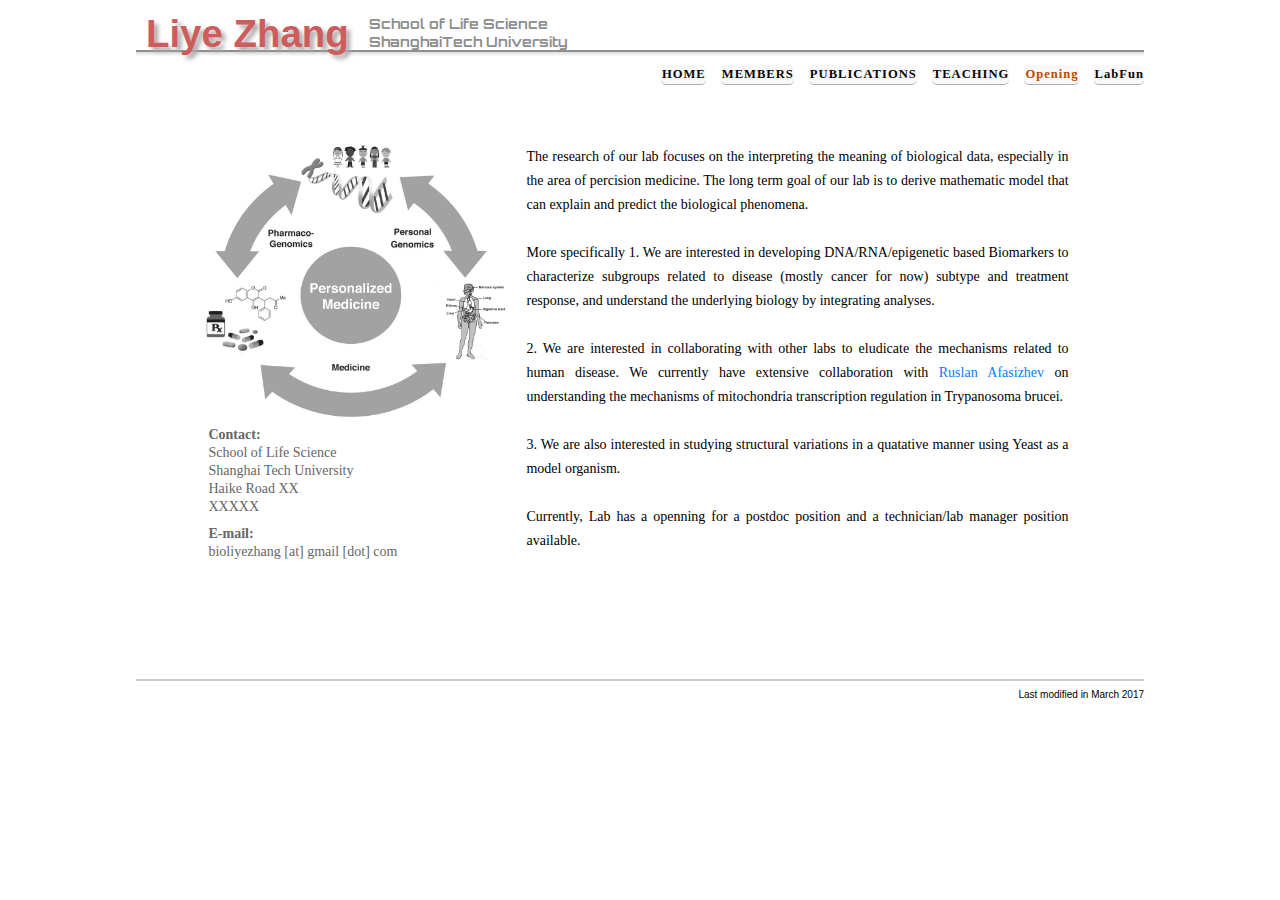
<file: index.html>
<!DOCTYPE html PUBLIC "-//W3C//DTD XHTML 1.0 Transitional//EN" "http://www.w3.org/TR/xhtml1/DTD/xhtml1-transitional.dtd">
<html xmlns="http://www.w3.org/1999/xhtml">

<head>
<meta content="text/html; charset=utf-8" http-equiv="Content-Type" />

<title> Zhang Lab's website</title>

<link rel="stylesheet" href="style.css" type="text/css" />
<link href="https://fonts.googleapis.com/css?family=Black+Ops+One" rel="stylesheet">
<link href="https://fonts.googleapis.com/css?family=Bungee" rel="stylesheet">
<link href="https://fonts.googleapis.com/css?family=Alfa+Slab+One" rel="stylesheet">
<link href="https://fonts.googleapis.com/css?family=Orbitron" rel="stylesheet">

</head>


<body>
<div id="pageHeader">

	<div id="title">
		<h1>Liye Zhang</h1>
		<h2>School of Life Science<br> ShanghaiTech University </h2>
	</div>
	<div id="navcontainer">
			<ul>
				<li><a href="index.html"> <font color=	#060606>HOME</font></a></li>
			    <li><a href="members.html"><font color=#060606>MEMBERS</font></a></li>
				<li><a href="pub.html"><font color=#060606>PUBLICATIONS</font></a></li>		
				<li><a href="teach.html"><font color= #060606>TEACHING</font></a></li>
				<li><a href="Opening.html"><font color=#BA4A00>Opening</font></a></li>
				<li><a href="LabFun.html"><font color=#060606>LabFun</font></a></li>
			</ul>
	</div>
		<div id="topbar"></div>	
		<div id="headerBottomGrad">
    	<img src="./image/bottom_grad.png" alt="" style="width: 1008px; height: 5px;">
	  </div>		
</div>




<div id="container" >

<div id="sidebarContainer">
	<div id="sidebar">				
	<!--
		<h1 class="sideHeader">Welcome</h1>
	-->
			<img alt="Zhang's Lab"  src="image/Precision_med.jpg" width="300" style = "Padding-bottom: 0px;Padding-left: 0px;Padding-right: 10px";> 
	
		<table>
		       									<tr><td>
		       											<span style="font-weight:bold;"> Contact: <br></span>
		       												 School of Life Science <br>
		       												 Shanghai Tech University	 <br>	
		       												 Haike Road XX	 <br>
		       												 XXXXX   		 	
		       									</td></tr>
		       									<tr><td>
		       											<span style="font-weight:bold; ">E-mail: <br></span>
		       											bioliyezhang [at] gmail [dot] com
		       									</td></tr>		
		       														
		       						</table>	
	
	</div>
</div>

<div id="contentContainer" >
			<div id="content" >
				

				The research of our lab focuses on the interpreting the meaning of biological data, especially in the area of percision medicine. The long term goal of our lab is to derive mathematic model that can explain and predict the biological phenomena. 	 
					<br>
					<br>
				More specifically
				1. We are interested in developing DNA/RNA/epigenetic based Biomarkers to characterize subgroups related to disease (mostly cancer for now) subtype and treatment response, and understand the underlying biology by integrating analyses. 
				<br>
				<br>
				2. We are interested in collaborating with other labs to eludicate the mechanisms related to human disease. We currently have extensive collaboration with <a href="http://www.bu.edu/dental/profile/ruslan-afasizhev/" target="_blank"><font face="Georgia">Ruslan Afasizhev</font></a> on understanding the mechanisms of mitochondria transcription regulation in Trypanosoma brucei.
				<br>
				<br>
				3. We are also interested in studying structural variations in a quatative manner using Yeast as a model organism. 
					<br>
					<br>
				Currently, Lab has a openning for a postdoc position and a technician/lab manager position available. 
							</div>
	</div>


				

</div>
			
<div class="clearer"></div>

		<div id="footer">
		<footer> <p>Last modified in March 2017</p></footer>
		</div>

		

</body>

</html>
</file>
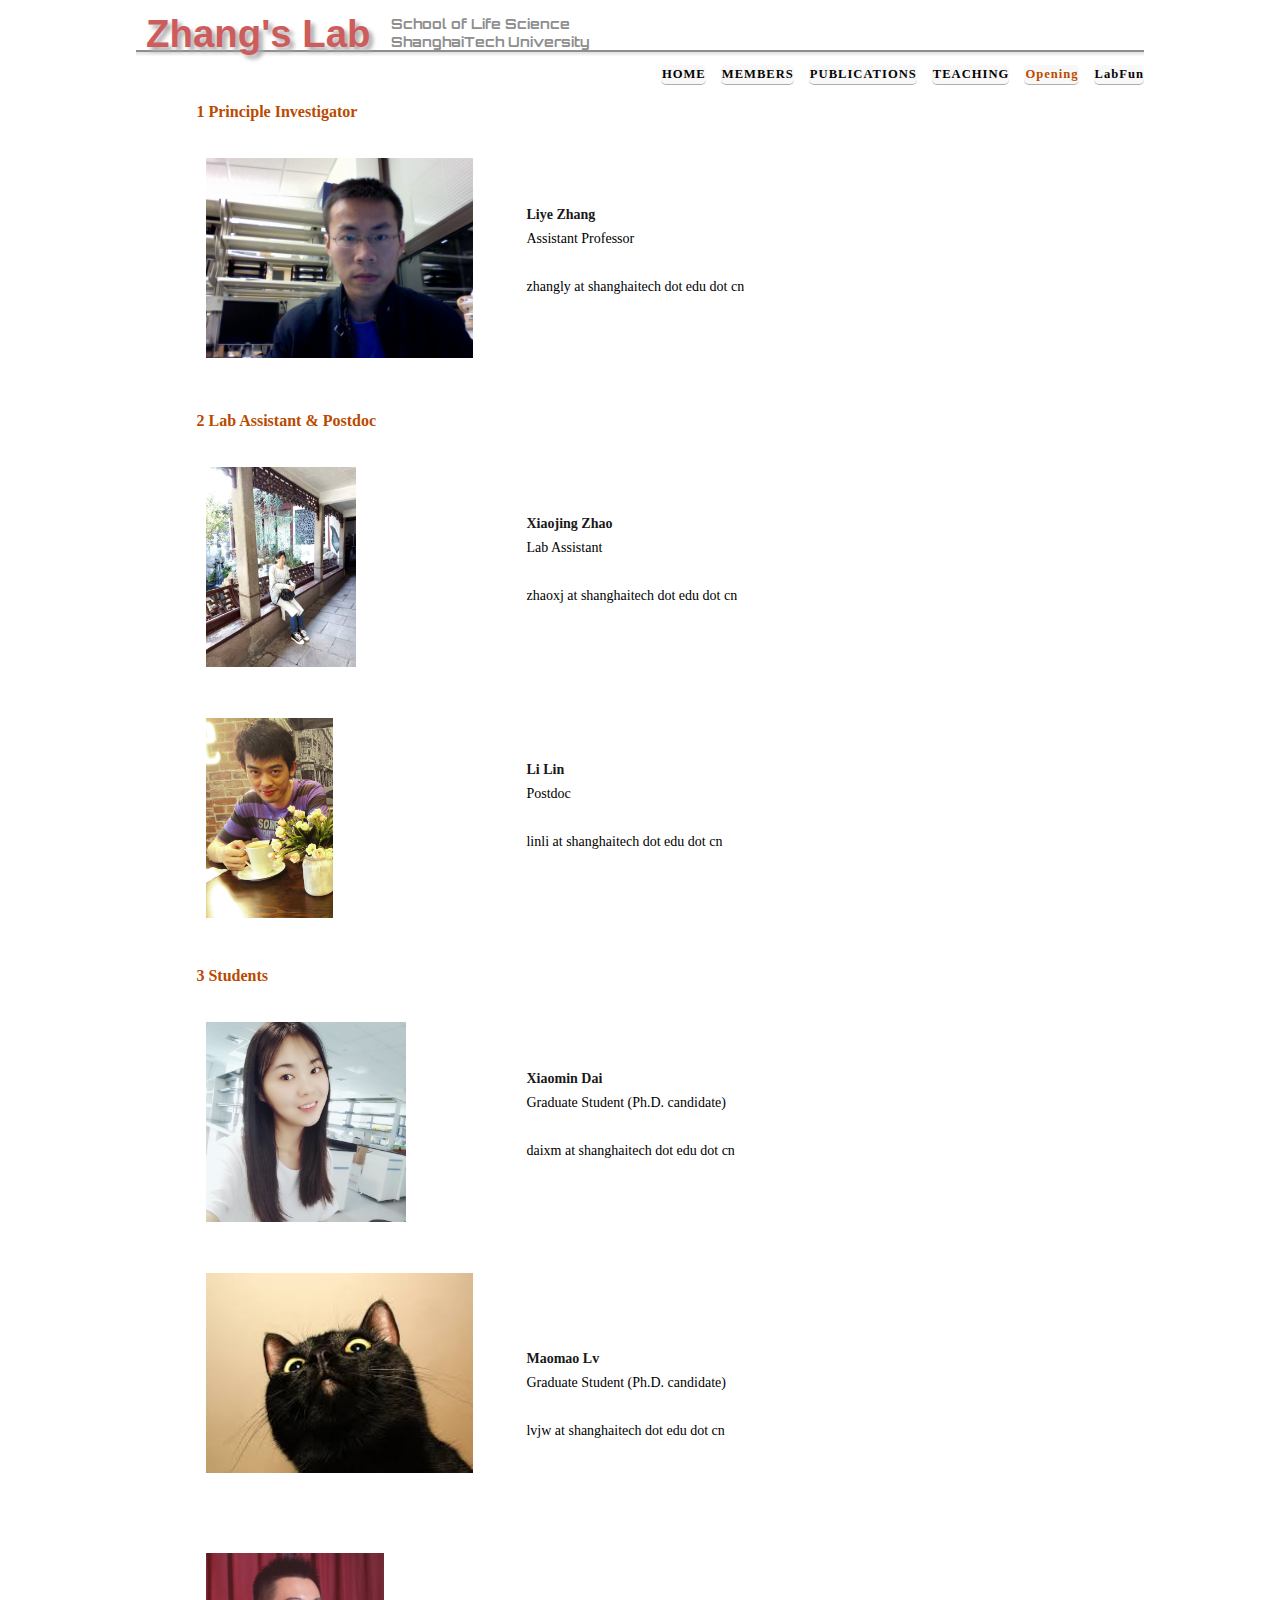
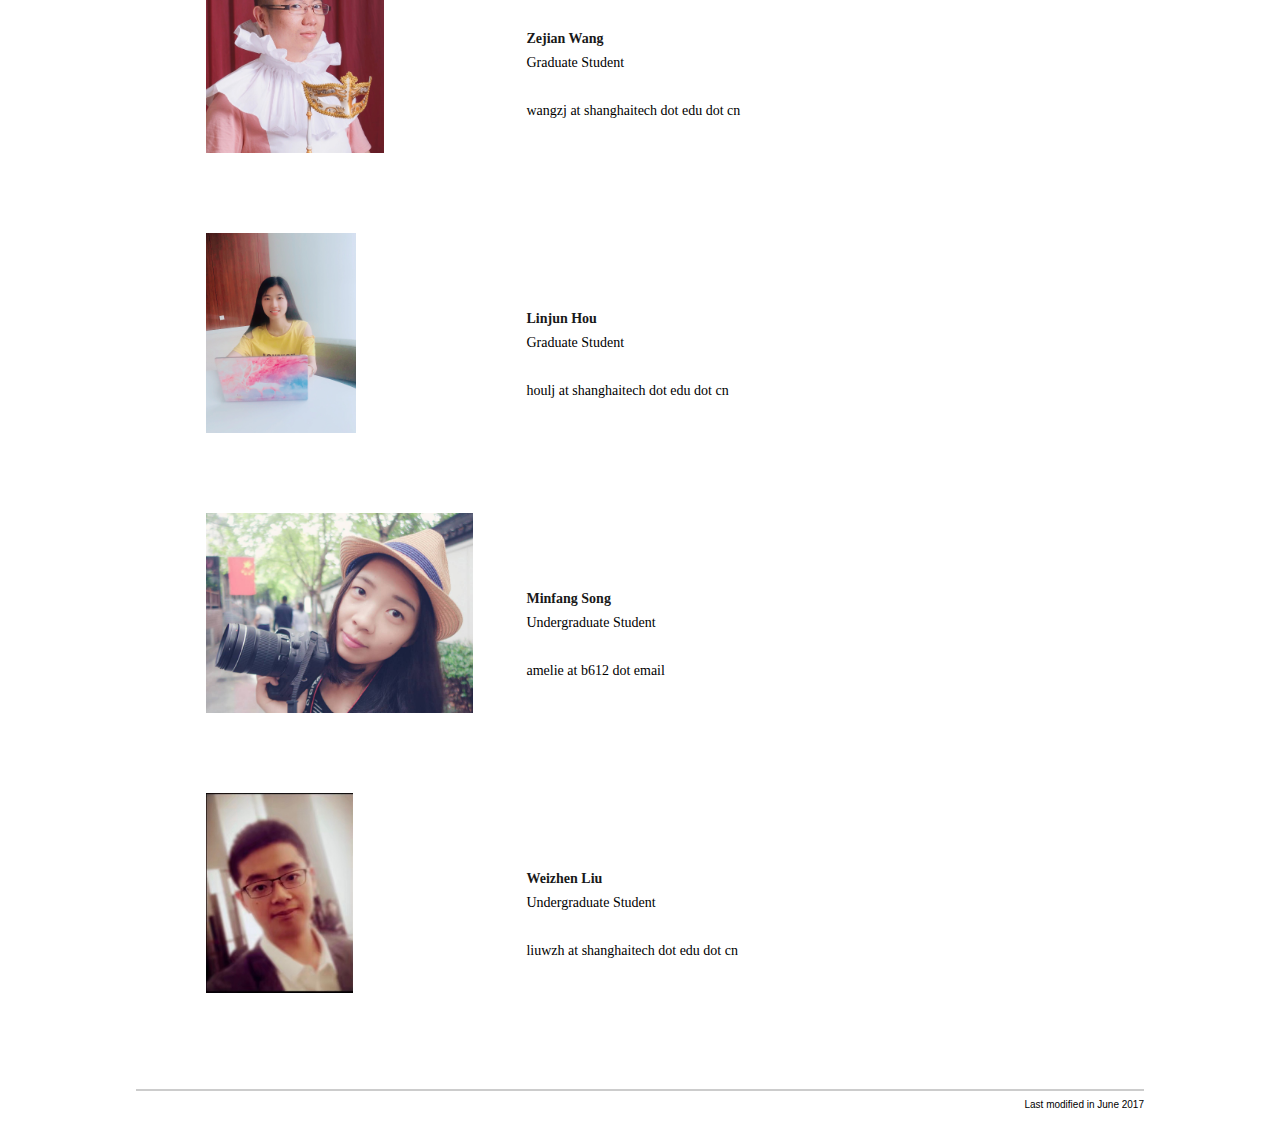
<file: members.html>
<!DOCTYPE html PUBLIC "-//W3C//DTD XHTML 1.0 Transitional//EN" "http://www.w3.org/TR/xhtml1/DTD/xhtml1-transitional.dtd">
<html xmlns="http://www.w3.org/1999/xhtml">
  
  <head>
    <meta content="text/html; charset=utf-8" http-equiv="Content-Type" />
    <title>Zhang lab's website</title>
    <link rel="stylesheet" href="style.css" type="text/css" />
    <link href="https://fonts.googleapis.com/css?family=Black+Ops+One" rel="stylesheet">
    <link href="https://fonts.googleapis.com/css?family=Bungee" rel="stylesheet">
    <link href="https://fonts.googleapis.com/css?family=Alfa+Slab+One" rel="stylesheet">
    <link href="https://fonts.googleapis.com/css?family=Orbitron" rel="stylesheet"></head>
  
  <body>
    <div id="pageHeader">
      <div id="title">
        <h1>Zhang's Lab</h1>
        <h2>School of Life Science
          <br>ShanghaiTech University</h2></div>
      <div id="navcontainer">
        <ul>
          <li>
            <a href="index.html">
              <font color=# 060606>HOME</font></a>
          </li>
          <li>
            <a href="members.html">
              <font color=#060606>MEMBERS</font></a>
          </li>
          <li>
            <a href="pub.html">
              <font color=#060606>PUBLICATIONS</font></a>
          </li>
          <li>
            <a href="teach.html">
              <font color=# 060606>TEACHING</font></a>
          </li>
          <li>
            <a href="Opening.html">
              <font color=#BA4A00>Opening</font></a>
          </li>
          <li>
            <a href="LabFun.html">
              <font color=#060606>LabFun</font></a>
          </li>
        </ul>
      </div>
      <div id="topbar"></div>
      <div id="headerBottomGrad">
        <img src="./image/bottom_grad.png" alt="" style="width: 1008px; height: 5px;"></div>
    </div>
    <div id="container">
      <div id="content" style="background-color:white; font-family='Georgia', Times New Roman, Times, serif">
        <p>
          <span style="font-weight:bold; font-size:16px; color:#BA4A00;">1 Principle Investigator</span></p>
        <p style="Margin-top: 5px;margin-left:10px">
          <span style="font-size:16px; font-weight:bold">&nbsp &nbsp</span>
          <div id="sidebarContainer">
            <div id="sidebar">
              <!-- <h1 class="sideHeader">Welcome</h1>
              -->
              <img alt="Liye Zhang" src="image/liye.jpg" height="200" style="Padding-bottom: 0px;Padding-left: 0px;"></div>
          </div>
          <div id="contentContainer">
            <div id="content" style="background-color:white; font-family='Georgia', Times New Roman, Times, serif">
              <strong>Liye Zhang</strong>
              <br />Assistant Professor
              <br />
              <br />zhangly at shanghaitech dot edu dot cn
              <br /></div></div>



          <p>
            <span style="font-weight:bold; font-size:16px; color:#BA4A00;">2 Lab Assistant & Postdoc</span></p>
          <p style="Margin-top: 5px;margin-left:10px">
            <span style="font-size:16px; font-weight:bold">&nbsp &nbsp</span>
            <div id="sidebarContainer">
              <div id="sidebar">
                <img alt="Xiaojing Zhao" src="image/zhaoxj.jpg" height="200" style="Padding-bottom: 0px;Padding-left: 0px;"></div>
            </div>
            <div id="contentContainer">
              <div id="content" style="background-color:white; font-family='Georgia', Times New Roman, Times, serif">
                <strong>Xiaojing Zhao</strong>
                <br />Lab Assistant
                <br />
                <br />zhaoxj at shanghaitech dot edu dot cn 
                <br /></div></div>

              <div id="sidebarContainer">
                <div id="sidebar">
                <img alt="Li Lin" src="image/linli_2018.jpg" height="200" style="Padding-bottom: 0px;Padding-left: 0px;"></div>
              </div>
              <!-- <h1 class="sideHeader">Welcome</h1>
              -->
              <div id="contentContainer">
                <div id="content" style="background-color:white; font-family='Georgia', Times New Roman, Times, serif">
                  <strong>Li Lin</strong>
                  <br />Postdoc
                  <br />
                  <br />linli at shanghaitech dot edu dot cn
                  <br /></div></div>



          <p>
            <span style="font-weight:bold; font-size:16px; color:#BA4A00;">3 Students</span></p>
          <p style="Margin-top: 5px;margin-left:10px">
            <span style="font-size:16px; font-weight:bold">&nbsp &nbsp</span>
            <div id="sidebarContainer">
              <div id="sidebar">
                <!-- <h1 class="sideHeader">Welcome</h1>
                -->
                <img alt="Xiaomin Dai" src="image/xiaomin_master.jpg" height="200" style="Padding-bottom: 0px;Padding-left: 0px;"></div>
            </div>
            <div id="contentContainer">
              <div id="content" style="background-color:white; font-family='Georgia', Times New Roman, Times, serif">
                <strong>Xiaomin Dai</strong>
                <br />Graduate Student (Ph.D. candidate)
                <br />
                <br />daixm at shanghaitech dot edu dot cn
                <br /></div></div>


            <span style="font-size:16px; font-weight:bold">&nbsp &nbsp</span>
            <div id="sidebarContainer">
              <div id="sidebar">
                <img title="miao~" alt="Jingwen Lv" src="image/lvmaomao.jpg" height="200" style="Padding-bottom: 0px;Padding-left: 0px;"></div>
            </div>
            <div id="contentContainer">
              <div id="content" style="background-color:white; font-family='Georgia', Times New Roman, Times, serif">
                <strong>Maomao Lv</strong>
                <br />Graduate Student (Ph.D. candidate)
                <br />
                <br />lvjw at shanghaitech dot edu dot cn
                <br /></div></div>


            <span style="font-size:16px; font-weight:bold">&nbsp &nbsp</span>
            <div id="sidebarContainer">
              <div id="sidebar">
                <img alt="Zejian Wang" src="image/zj.jpg" height="200" style="Padding-bottom: 0px;Padding-left: 0px;"></div>
            </div>
            <div id="contentContainer">
              <div id="content" style="background-color:white; font-family='Georgia', Times New Roman, Times, serif">
                <strong>Zejian Wang</strong>
                <br />Graduate Student
                <br />
                <br />wangzj at shanghaitech dot edu dot cn
                <br /></div></div>


            <span style="font-size:16px; font-weight:bold">&nbsp &nbsp</span>
            <div id="sidebarContainer">
              <div id="sidebar">
                <img alt="Linjun Hou" src="image/houlinjun.jpg" height="200" style="Padding-bottom: 0px;Padding-left: 0px;"></div>
            </div>
            <div id="contentContainer">
              <div id="content" style="background-color:white; font-family='Georgia', Times New Roman, Times, serif">
                <strong>Linjun Hou</strong>
                <br />Graduate Student
                <br />
                <br />houlj at shanghaitech dot edu dot cn
                <br /></div></div>


            <span style="font-size:16px; font-weight:bold">&nbsp &nbsp</span>
            <div id="sidebarContainer">
              <div id="sidebar">
                <img alt="Minfang Song" src="image/minfang.jpg" height="200" style="Padding-bottom: 0px;Padding-left: 0px;"></div>
            </div>
            <div id="contentContainer">
              <div id="content" style="background-color:white; font-family='Georgia', Times New Roman, Times, serif">
                <strong>Minfang Song</strong>
                <br />Undergraduate Student
                <br />
                <br />amelie at b612 dot email
                <br /></div></div>

        
            <span style="font-size:16px; font-weight:bold">&nbsp &nbsp</span>
            <div id="sidebarContainer">
              <div id="sidebar">
                <img alt="Weizhen Liu" src="image/weizhen_18.jpg" height="200" style="Padding-bottom: 0px;Padding-left: 0px;"></div>
            </div>
            <div id="contentContainer">
              <div id="content" style="background-color:white; font-family='Georgia', Times New Roman, Times, serif">
                <strong>Weizhen Liu</strong>
                <br />Undergraduate Student
                <br />
                <br />liuwzh at shanghaitech dot edu dot cn
                <br /></div></div>
        
        
        
        
              </div>
            </div>
    </div>
    <!--br/>
    <br/>
    <br/>
    <br/-->
    <!-- <div id="container2">
    <div id="content" style="background-color:white; font-family='Georgia', Times New Roman, Times, serif">
    <p><span style="font-weight:bold; font-size:16px; color:#BA4A00;">1 Principle Investigator</span></p>
    <p style="Margin-top: 5px;margin-left:10px"><span style="font-size:16px; font-weight:bold">&nbsp &nbsp </span>
    <div id="sidebarContainer">
    <div id="sidebar">              
    <h1 class="sideHeader">Welcome</h1>
    <img alt="Yuan Huang"  src="image/liye.jpg" height="200" style = "Padding-bottom: 0px;Padding-left: 0px;"></div>
    </div>
    <div id="contentContainer">
    <div id="content" style="background-color:white; font-family='Georgia', Times New Roman, Times, serif">
    <strong>Liye Zhang</strong>
    <br /> Assistant Professor <br />
    <br /> bioliyezhang at gmail dot com <br /></div>
    </div>
    </div>	 -->
    <div class="clearer"></div>
    <div id="footer">
      <footer>
        <p>Last modified in June 2017</p>
      </footer>
    </div>
  </body>

</html>
</file>
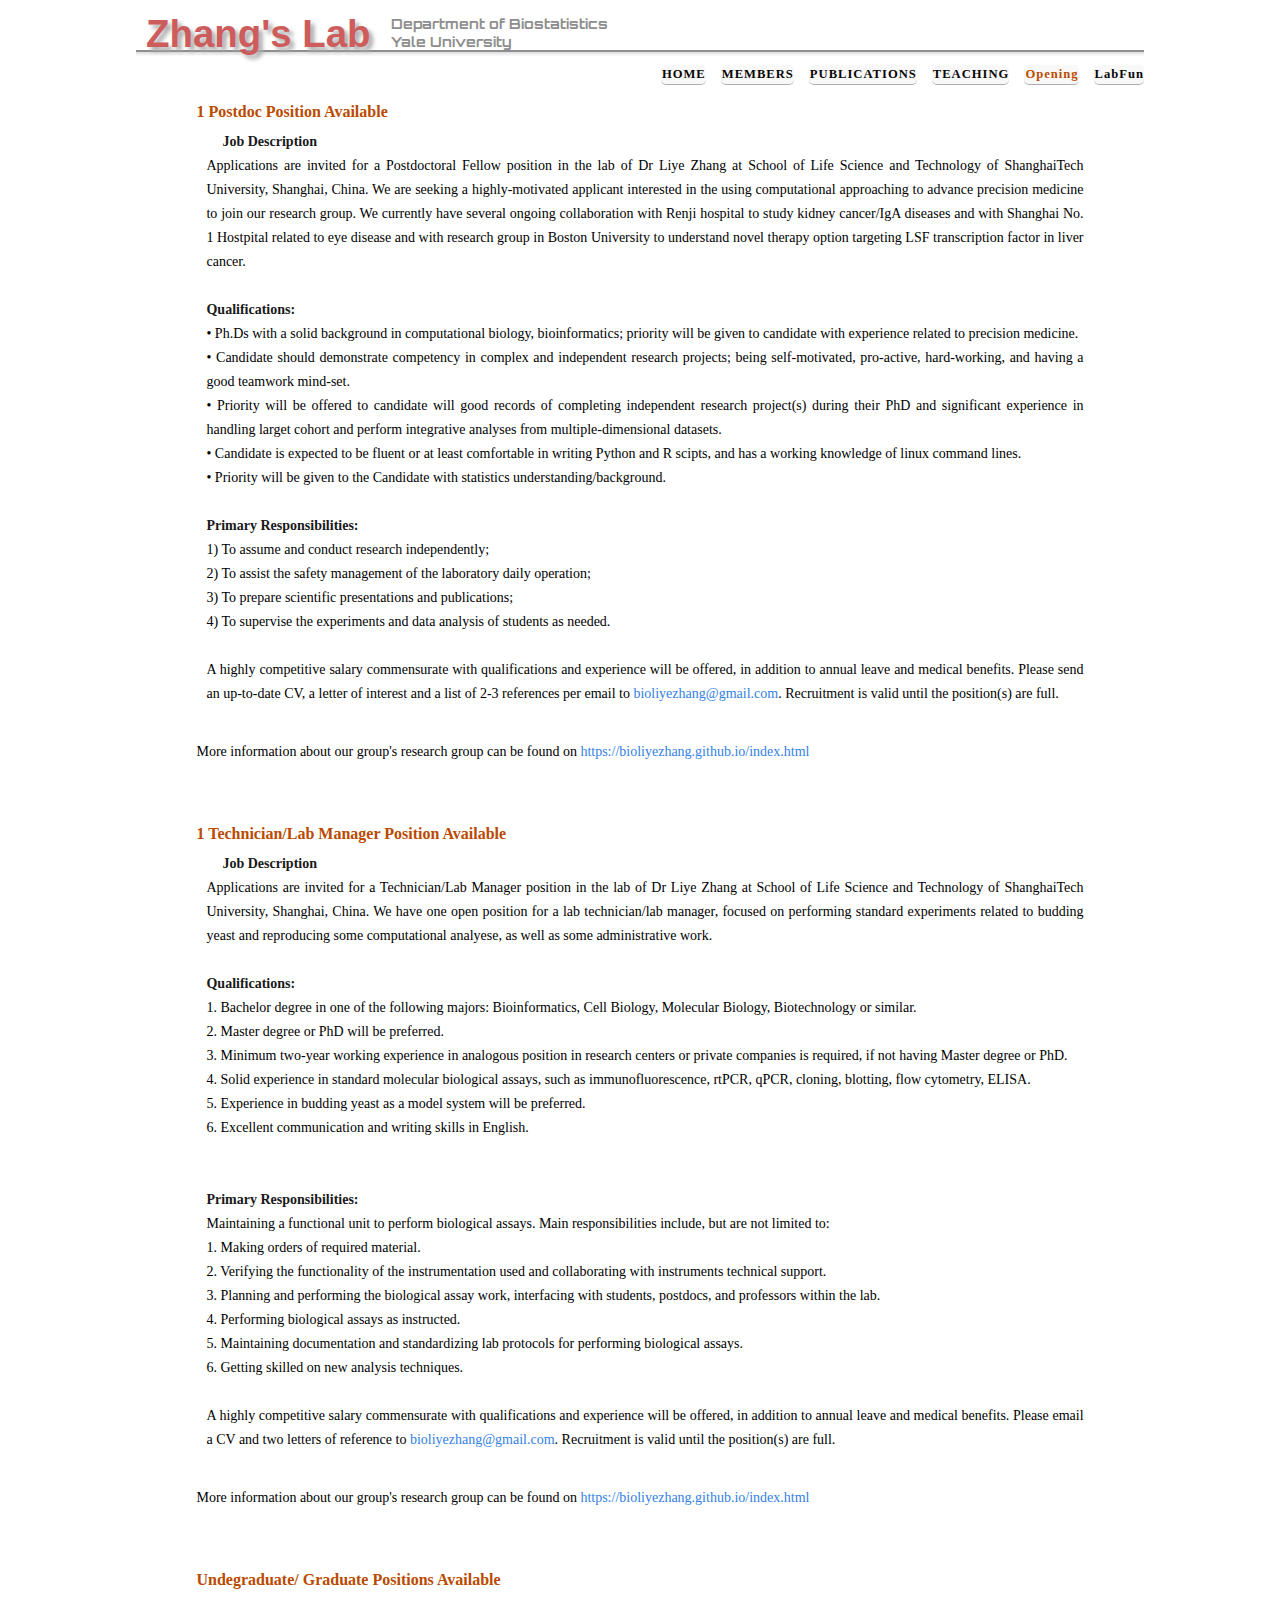
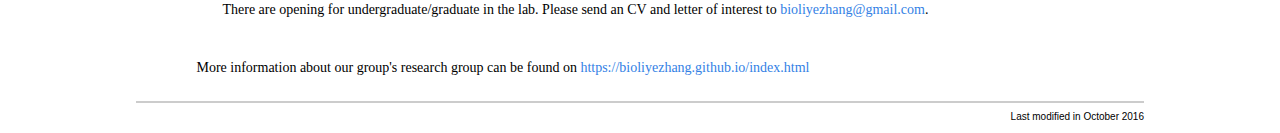
<file: Opening.html>
<!DOCTYPE html PUBLIC "-//W3C//DTD XHTML 1.0 Transitional//EN" "http://www.w3.org/TR/xhtml1/DTD/xhtml1-transitional.dtd">
<html xmlns="http://www.w3.org/1999/xhtml">

<head>
<meta content="text/html; charset=utf-8" http-equiv="Content-Type" />

<title> Zhang Lab's website</title>

<link rel="stylesheet" href="style.css" type="text/css" />
<link href="https://fonts.googleapis.com/css?family=Black+Ops+One" rel="stylesheet">
<link href="https://fonts.googleapis.com/css?family=Bungee" rel="stylesheet">
<link href="https://fonts.googleapis.com/css?family=Alfa+Slab+One" rel="stylesheet">
<link href="https://fonts.googleapis.com/css?family=Orbitron" rel="stylesheet">

</head>

<body>
<div id="pageHeader">

	<div id="title">
		<h1>Zhang's Lab</h1>
		<h2>Department of Biostatistics<br> Yale University </h2>
	</div>
	<div id="navcontainer">
			<ul>
		<li><a href="index.html"> <font color=  #060606>HOME</font></a></li>
        <li><a href="members.html"><font color=#060606>MEMBERS</font></a></li>
        <li><a href="pub.html"><font color=#060606>PUBLICATIONS</font></a></li>   
        <li><a href="teach.html"><font color= #060606>TEACHING</font></a></li>
        <li><a href="Opening.html"><font color=#BA4A00>Opening</font></a></li>
        <li><a href="LabFun.html"><font color=#060606>LabFun</font></a></li>
			</ul>
	</div>
			<div id="topbar"></div>	
		<div id="headerBottomGrad">
    	<img src="./image/bottom_grad.png" alt="" style="width: 1008px; height: 5px;">
	  </div>
</div>





<div id="container">


			<div id="content" style="background-color:white; font-family='Georgia', Times New Roman, Times, serif">
	
	 <p><span style="font-weight:bold; font-size:16px; color:#BA4A00;">1 Postdoc Position Available</span></p>
    
    <p style="Margin-top: 5px;margin-left:10px"><span style="font-size:16px; font-weight:bold">&nbsp &nbsp </span>

<strong>Job Description</strong><br />
Applications are invited for a Postdoctoral Fellow position in the lab of Dr Liye Zhang at School of Life Science and Technology of ShanghaiTech University, Shanghai, China. We are seeking a highly-motivated applicant interested in the using computational approaching to advance precision medicine to join our research group. We currently have several ongoing collaboration with Renji hospital to study kidney cancer/IgA diseases and with Shanghai No. 1 Hostpital related to eye disease and with research group in Boston University to understand novel therapy option targeting LSF transcription factor in liver cancer.<br />
<br />
<strong>Qualifications:</strong><br />
•   Ph.Ds with a solid background in computational biology, bioinformatics; priority will be given to candidate with experience related to precision medicine.&nbsp;<br />
•   Candidate should demonstrate competency in complex and independent research projects; being self-motivated, pro-active, hard-working, and having a good teamwork mind-set.&nbsp;<br />
•   Priority will be offered to candidate will good records of completing independent research project(s) during their PhD and significant experience in handling larget cohort and perform integrative analyses from multiple-dimensional datasets.&nbsp;<br />
•   Candidate is expected to be fluent or at least comfortable in writing Python and R scipts, and has a working knowledge of linux command lines.&nbsp;<br />
•   Priority will be given to the Candidate with statistics understanding/background.&nbsp;<br />
<br />
<strong>Primary Responsibilities:</strong><br />
1)  To assume and conduct research independently;<br />
2)  To assist the safety management of the laboratory daily operation;<br />
3)  To prepare scientific presentations and publications;<br />
4)  To supervise the experiments and data analysis of students as needed.<br />
<br />
A highly competitive salary commensurate with qualifications and experience will be offered, in addition to annual leave and medical benefits. Please send an up-to-date CV, a letter of interest and a list of 2-3 references per email to <a href="mailto:bioliyezhang@gmail.com" target="_blank"><span style="color:#337FE5;">bioliyezhang@gmail.com</span></a>. Recruitment is valid until the position(s) are full.<br />
<p style="white-space:nowrap;">
    <br />
</p>
<p style="white-space:nowrap;">
    More information about our group's research group can be found on&nbsp;<a href="https://bioliyezhang.github.io/index.html" target="_blank"><span style="color:#337FE5;">https://bioliyezhang.github.io/index.html</span></a>
</p></dt>
          

<br>
<br>      
<p><span style="font-weight:bold; font-size:16px; color:#BA4A00;">1 Technician/Lab Manager Position Available</span></p>
    
    <p style="Margin-top: 5px;margin-left:10px"><span style="font-size:16px; font-weight:bold">&nbsp &nbsp </span>

<strong>Job Description</strong><br />
Applications are invited for a Technician/Lab Manager position in the lab of Dr Liye Zhang at School of Life Science and Technology of ShanghaiTech University, Shanghai, China. We have one open position for a lab technician/lab manager, focused on performing standard experiments related to budding yeast and reproducing some computational analyese, as well as some administrative work.<br />
<br />
<strong>Qualifications:</strong><br />
1.  Bachelor degree in one of the following majors: Bioinformatics, Cell Biology, Molecular Biology, Biotechnology or similar.<br />
2.  Master degree or PhD will be preferred.&nbsp;<br />
3.  Minimum two-year working experience in analogous position in research centers or private companies is required, if not having Master degree or PhD.<br />
4.  Solid experience in standard molecular biological assays, such as immunofluorescence, rtPCR, qPCR, cloning, blotting, flow cytometry, ELISA.<br />
5.  Experience in budding yeast as a model system will be preferred.<br />
6.  Excellent communication and writing skills in English.<br />
<br />
<br />
<strong>Primary Responsibilities:</strong><br />
Maintaining a functional unit to perform biological assays. Main responsibilities include, but are not limited to:<br />
1.  Making orders of required material.<br />
2.  Verifying the functionality of the instrumentation used and collaborating with instruments technical support.<br />
3.  Planning and performing the biological assay work, interfacing with students, postdocs, and professors within the lab.<br />
4.  Performing biological assays as instructed.<br />
5.  Maintaining documentation and standardizing lab protocols for performing biological assays.<br />
6.  Getting skilled on new analysis techniques.<br />
<br />
A highly competitive salary commensurate with qualifications and experience will be offered, in addition to annual leave and medical benefits.  Please email a CV and two letters of reference to <a href="mailto:bioliyezhang@gmail.com" target="_blank"><span style="color:#337FE5;">bioliyezhang@gmail.com</span></a>. Recruitment is valid until the position(s) are full.<br />
<p style="white-space:nowrap;">
    <br />
</p>
<p style="white-space:nowrap;">
    More information about our group's research group can be found on&nbsp;<a href="https://bioliyezhang.github.io/index.html" target="_blank"><span style="color:#337FE5;">https://bioliyezhang.github.io/index.html</span></a>
</p></dt>
          
<br>
<br>      
<p><span style="font-weight:bold; font-size:16px; color:#BA4A00;">Undegraduate/ Graduate Positions Available</span></p>
    
    <p style="Margin-top: 5px;margin-left:10px"><span style="font-size:16px; font-weight:bold">&nbsp &nbsp </span>
    	There are opening for undergraduate/graduate in the lab. Please send an CV and letter of interest to <a href="mailto:bioliyezhang@gmail.com" target="_blank"><span style="color:#337FE5;">bioliyezhang@gmail.com</span></a>. 
<p style="white-space:nowrap;">
    <br />
</p>
<p style="white-space:nowrap;">
    More information about our group's research group can be found on&nbsp;<a href="https://bioliyezhang.github.io/index.html" target="_blank"><span style="color:#337FE5;">https://bioliyezhang.github.io/index.html</span></a>

</div>
</div>				

</div>
			
<div class="clearer"></div>

		<div id="footer">
		<footer> <p>Last modified in October 2016</p></footer>
		</div>

		

</body>

</html>
</file>
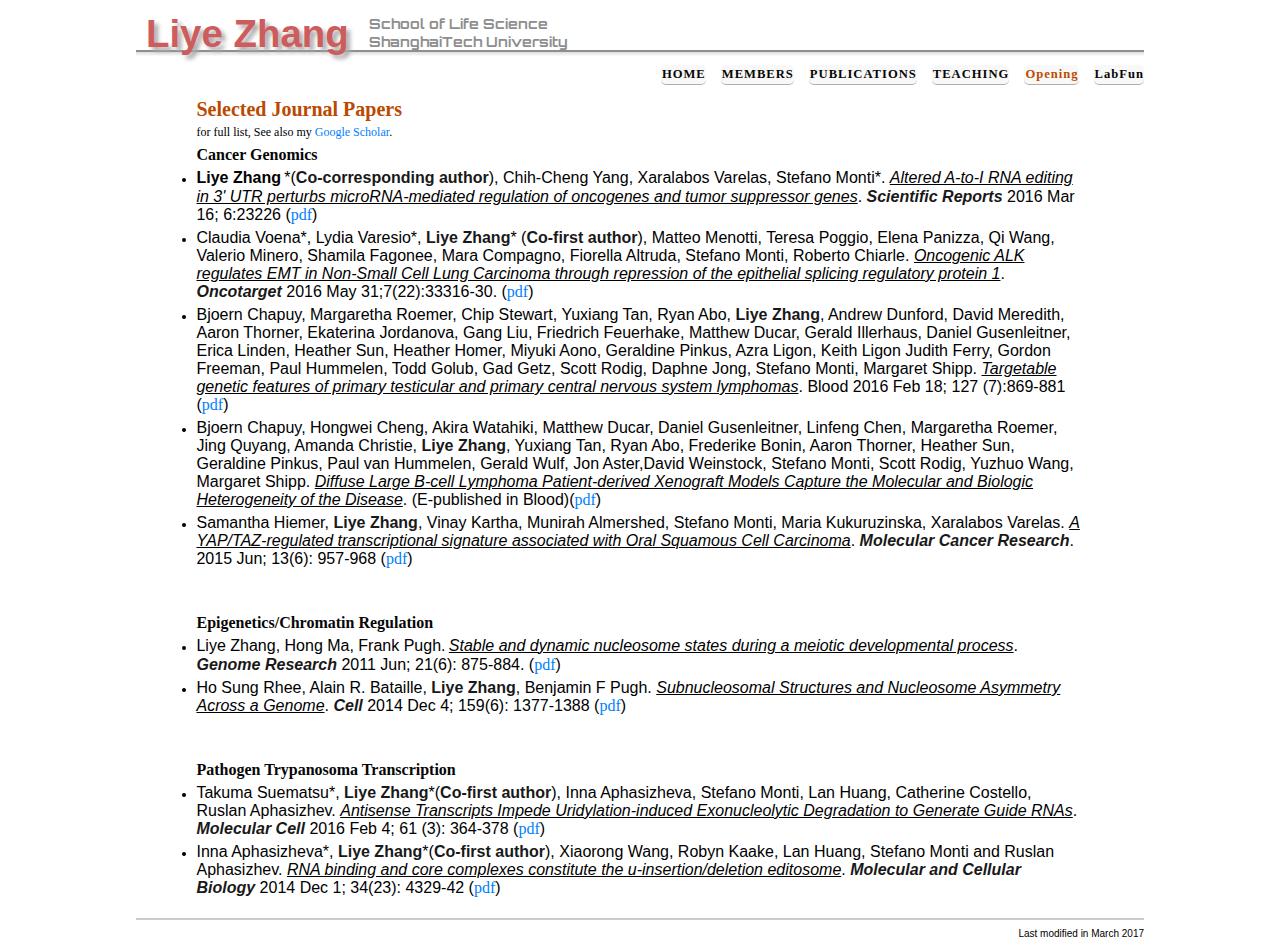
<file: pub.html>
<!DOCTYPE html PUBLIC "-//W3C//DTD XHTML 1.0 Transitional//EN" "http://www.w3.org/TR/xhtml1/DTD/xhtml1-transitional.dtd">
<html xmlns="http://www.w3.org/1999/xhtml">

<head>
<meta content="text/html; charset=utf-8" http-equiv="Content-Type" />

<title> Zhang Lab's website</title>

<link rel="stylesheet" href="style.css" type="text/css" />
<link href="https://fonts.googleapis.com/css?family=Black+Ops+One" rel="stylesheet">
<link href="https://fonts.googleapis.com/css?family=Bungee" rel="stylesheet">
<link href="https://fonts.googleapis.com/css?family=Alfa+Slab+One" rel="stylesheet">
<link href="https://fonts.googleapis.com/css?family=Orbitron" rel="stylesheet">

</head>

<body>
<div id="pageHeader">

  <div id="title">
    <h1>Liye Zhang</h1>
    <h2>School of Life Science<br> ShanghaiTech University </h2>
  </div>
	 <div id="navcontainer">
      <ul>
        <li><a href="index.html"> <font color=  #060606>HOME</font></a></li>
        <li><a href="members.html"><font color=#060606>MEMBERS</font></a></li>
        <li><a href="pub.html"><font color=#060606>PUBLICATIONS</font></a></li>   
        <li><a href="teach.html"><font color= #060606>TEACHING</font></a></li>
        <li><a href="Opening.html"><font color=#BA4A00>Opening</font></a></li>
        <li><a href="LabFun.html"><font color=#060606>LabFun</font></a></li>
      </ul>
      </div>
			<div id="topbar"></div>	
		<div id="headerBottomGrad">
    	<img src="./image/bottom_grad.png" alt="" style="width: 1008px; height: 5px;">
	  </div>	
</div>



<div id="container">

 <p><span style="font-weight:bold; font-size:20px; color:#BA4A00;">Selected Journal Papers</span></p>
    <!-- Some of the articles can't be posted on this website due to copyright issues.-->
<p>for full list, See also my
	<a href="https://scholar.google.com/citations?user=nLKQQ2UAAAAJ&hl=en" target="_blank"> Google Scholar</a>. </p>   
  

<p><span style="font-weight:bold; font-size:16px; color:#060606;">Cancer Genomics</span></p>
    <!-- Some of the articles can't be posted on this website due to copyright issues.--> 
<li>
<span style="font-size:16px; font-weight:bold">
Liye Zhang</span>
</b><span style='mso-ascii-font-family:"Times New Roman";
font-size:16px;mso-ascii-theme-font:minor-latin;mso-hansi-font-family:"Times New Roman";
mso-hansi-theme-font:minor-latin;mso-bidi-font-family:"Times New Roman";
mso-bidi-theme-font:minor-latin'>*(<b style='mso-bidi-font-weight:normal'>Co-corresponding
author</b>), Chih-Cheng Yang, Xaralabos Varelas, Stefano Monti*. <i
style='mso-bidi-font-style:normal'><u>Altered A-to-I RNA editing in 3' UTR
perturbs microRNA-mediated regulation of oncogenes and tumor suppressor genes</u></i>.
<b style='mso-bidi-font-weight:normal'><i style='mso-bidi-font-style:normal'>Scientific
Reports</i></b> 2016 Mar 16; 6:23226 (<a href="./mypub/RNAedit_SR.pdf" target="_blank"><font face="Georgia">pdf</font></a>)<o:p></o:p></span></p>
</li>

<li>
<span style='font-size:16px; mso-ascii-font-family:"Times New Roman";
mso-ascii-theme-font:minor-latin;mso-hansi-font-family:"Times New Roman";
mso-hansi-theme-font:minor-latin;mso-bidi-font-family:"Times New Roman";
mso-bidi-theme-font:minor-latin'>Claudia Voena*, Lydia
Varesio*, <b style='mso-bidi-font-weight:normal'>Liye Zhang</b>* (<b
style='mso-bidi-font-weight:normal'>Co-first author</b>), Matteo Menotti,
Teresa Poggio, Elena Panizza, Qi Wang, Valerio Minero, Shamila Fagonee, Mara
Compagno, Fiorella Altruda, Stefano Monti, Roberto Chiarle. <i
style='mso-bidi-font-style:normal'><u>Oncogenic ALK regulates EMT in Non-Small
Cell Lung Carcinoma through repression of the epithelial splicing regulatory
protein 1</u></i>. <b style='mso-bidi-font-weight:normal'><i style='mso-bidi-font-style:
normal'>Oncotarget </i></b>2016 May 31;7(22):33316-30. (<a href="./mypub/ALK_oncotarget2016.pdf" target="_blank"><font face="Georgia">pdf</font></a>) <o:p></o:p></span></p>
</li>

<li>
<span style='font-size:16px; mso-ascii-font-family:"Times New Roman";
mso-ascii-theme-font:minor-latin;
mso-hansi-font-family:"Times New Roman";mso-hansi-theme-font:minor-latin;
mso-bidi-font-family:"Times New Roman";mso-bidi-theme-font:minor-latin'>Bjoern
Chapuy, Margaretha Roemer, Chip Stewart, Yuxiang Tan, Ryan Abo, <b
style='mso-bidi-font-weight:normal'>Liye Zhang</b>, Andrew Dunford, David
Meredith, Aaron Thorner, Ekaterina Jordanova, Gang Liu, Friedrich Feuerhake, Matthew
Ducar, Gerald Illerhaus, Daniel Gusenleitner, Erica Linden, Heather Sun,
Heather Homer, Miyuki Aono, Geraldine Pinkus, Azra Ligon, Keith Ligon Judith
Ferry, Gordon Freeman, Paul Hummelen, Todd Golub, Gad Getz, Scott Rodig, Daphne
Jong, Stefano Monti, Margaret Shipp. <i style='mso-bidi-font-style:normal'><u>Targetable
genetic features of primary testicular and primary central nervous system
lymphomas</u></i>. Blood</i></b></span><span style='font-size:16px; 
mso-ascii-font-family:"Times New Roman";mso-ascii-theme-font:minor-latin;
mso-hansi-font-family:"Times New Roman";mso-hansi-theme-font:minor-latin;
mso-bidi-font-family:"Times New Roman";mso-bidi-theme-font:minor-latin'> 2016 Feb 18; 
127 (7):869-881 (<a href="./mypub/TNL_Blood2016.pdf" target="_blank"><font face="Georgia">pdf</font></a>)
<o:p></o:p></span></p> 
</li>

<li>
<span style='font-size:16px;mso-ascii-font-family:"Times New Roman";
mso-ascii-theme-font:minor-latin;
mso-hansi-font-family:"Times New Roman";mso-hansi-theme-font:minor-latin;
mso-bidi-font-family:"Times New Roman";mso-bidi-theme-font:minor-latin'>Bjoern
Chapuy, Hongwei Cheng, Akira Watahiki, Matthew Ducar, Daniel Gusenleitner,
Linfeng Chen, Margaretha Roemer, Jing Quyang, Amanda Christie, <b
style='mso-bidi-font-weight:normal'>Liye Zhang</b>, Yuxiang Tan, Ryan Abo,
Frederike Bonin, Aaron Thorner, Heather Sun, Geraldine Pinkus, Paul van
Hummelen, Gerald Wulf, Jon Aster,David Weinstock, Stefano Monti, Scott Rodig,
Yuzhuo Wang, Margaret Shipp. <i style='mso-bidi-font-style:normal'><u>Diffuse
Large B-cell Lymphoma Patient-derived Xenograft Models Capture the Molecular
and Biologic Heterogeneity of the Disease</u></i>. </span><span style='font-size:16px; 
mso-ascii-font-family:"Times New Roman";mso-ascii-theme-font:minor-latin;
mso-hansi-font-family:"Times New Roman";mso-hansi-theme-font:minor-latin;
mso-bidi-font-family:"Times New Roman";mso-bidi-theme-font:minor-latin;
mso-fareast-language:ZH-CN'>(E-published in Blood)(<a href="./mypub/Xenograft_Blood2016.pdf" target="_blank"><font face="Georgia">pdf</font></a>)
<o:p></o:p></span></p>
</li>

<li>
<span style='font-size:16px; 
mso-ascii-font-family:"Times New Roman";mso-ascii-theme-font:minor-latin;
mso-hansi-font-family:"Times New Roman";mso-hansi-theme-font:minor-latin;
mso-bidi-font-family:"Times New Roman";mso-bidi-theme-font:minor-latin'>Samantha
Hiemer, <b style='mso-bidi-font-weight:normal'>Liye Zhang</b>, Vinay Kartha,
Munirah Almershed, Stefano Monti, Maria Kukuruzinska, Xaralabos Varelas. <i
style='mso-bidi-font-style:normal'><u>A YAP/TAZ-regulated transcriptional
signature associated with Oral Squamous Cell Carcinoma</u></i>. <b
style='mso-bidi-font-weight:normal'><i style='mso-bidi-font-style:normal'>Molecular
Cancer Research</i></b>. 2015 Jun; 13(6): 957-968 
(<a href="./mypub/TAZYAP_MCR2015.pdf" target="_blank"><font face="Georgia">pdf</font></a>)
<o:p></o:p></span></p>
</li>

<br>
<br>
<p><span style="font-weight:bold; font-size:16px; color:#060606;">Epigenetics/Chromatin Regulation</span></p>
    <!-- Some of the articles can't be posted on this website due to copyright issues.-->

<li>
<span style='font-size:16px; 
mso-ascii-font-family:"Times New Roman";mso-ascii-theme-font:minor-latin;
mso-hansi-font-family:"Times New Roman";mso-hansi-theme-font:minor-latin;
mso-bidi-font-family:"Times New Roman";mso-bidi-theme-font:minor-latin'>Liye
Zhang</span></b><span style='font-size:16px; mso-ascii-font-family:"Times New Roman";
mso-ascii-theme-font:minor-latin;mso-hansi-font-family:"Times New Roman";
mso-hansi-theme-font:minor-latin;mso-bidi-font-family:"Times New Roman";
mso-bidi-theme-font:minor-latin'>, Hong Ma, Frank Pugh.</span>
<span style='font-size:16px; 
mso-ascii-font-family:"Times New Roman";mso-ascii-theme-font:minor-latin;
mso-hansi-font-family:"Times New Roman";mso-hansi-theme-font:minor-latin;
mso-bidi-font-family:"Times New Roman";mso-bidi-theme-font:minor-latin;
mso-fareast-language:ZH-CN'> </span><i style='mso-bidi-font-style:normal'><u>
<span style='font-size:16px; mso-ascii-font-family:"Times New Roman";mso-ascii-theme-font:minor-latin; mso-hansi-font-family:"Times New Roman";mso-hansi-theme-font:minor-latin;
mso-bidi-font-family:"Times New Roman";mso-bidi-theme-font:minor-latin'>Stable
and dynamic nucleosome states during a meiotic developmental process</span></u></i><span
style='font-size:16px; mso-ascii-font-family:"Times New Roman";mso-ascii-theme-font:minor-latin;
mso-hansi-font-family:"Times New Roman";mso-hansi-theme-font:minor-latin;
mso-bidi-font-family:"Times New Roman";mso-bidi-theme-font:minor-latin'>. <b
style='mso-bidi-font-weight:normal'><i style='mso-bidi-font-style:normal'>Genome
Research</i></b> </span><span style='font-size:16px; mso-ascii-font-family:"Times New Roman";
mso-ascii-theme-font:minor-latin;mso-hansi-font-family:"Times New Roman";
mso-hansi-theme-font:minor-latin;mso-bidi-font-family:"Times New Roman";
mso-bidi-theme-font:minor-latin;mso-fareast-language:ZH-CN'>2011 Jun; 21(6):
875-884. (<a href="./mypub/meiosis_GR2011.pdf" target="_blank"><font face="Georgia">pdf</font></a>)
<o:p></o:p></span></p>
</li>
<li>
<span style='font-size:16px; mso-ascii-font-family:"Times New Roman";mso-ascii-theme-font:minor-latin;
mso-hansi-font-family:"Times New Roman";mso-hansi-theme-font:minor-latin;
mso-bidi-font-family:"Times New Roman";mso-bidi-theme-font:minor-latin'>Ho Sung
Rhee, Alain R. Bataille, <b style='mso-bidi-font-weight:normal'>Liye Zhang</b>,
Benjamin F Pugh. <i style='mso-bidi-font-style:normal'><u>Subnucleosomal
Structures and Nucleosome Asymmetry Across a Genome</u></i>. <b
style='mso-bidi-font-weight:normal'><i style='mso-bidi-font-style:normal'>Cell</i></b>
2014 Dec 4; 159(6): 1377-1388 (<a href="./mypub/subnucleosome_Cell2014.pdf" target="_blank"><font face="Georgia">pdf</font></a>)
<o:p></o:p></span></p>
</li>

<br>
<br> 

<p><span style="font-weight:bold; font-size:16px; color:#060606;">Pathogen Trypanosoma Transcription</span></p>
    <!-- Some of the articles can't be posted on this website due to copyright issues.-->
<li>
<span style='font-size:16px;
mso-ascii-font-family:"Times New Roman";mso-ascii-theme-font:minor-latin;
mso-hansi-font-family:"Times New Roman";mso-hansi-theme-font:minor-latin;
mso-bidi-font-family:"Times New Roman";mso-bidi-theme-font:minor-latin; '>
Takuma Suematsu*, <b style='mso-bidi-font-weight:normal'>Liye Zhang</b>*(<b
style='mso-bidi-font-weight:normal'>Co-first author</b>), Inna Aphasizheva,
Stefano Monti, Lan Huang, Catherine Costello, Ruslan Aphasizhev. <i
style='mso-bidi-font-style:normal'><u>Antisense Transcripts Impede
Uridylation-induced Exonucleolytic Degradation to Generate Guide RNAs</u></i>. <b
style='mso-bidi-font-weight:normal'><i style='mso-bidi-font-style:normal'>Molecular
Cell</i></b> 2016 Feb 4; 61 (3): 364-378 (<a href="./mypub/antisense_MolCell2016.pdf" target="_blank"><font face="Georgia">pdf</font></a>)
<o:p></o:p></span></p>
</li>    

<li>
<span style='font-size:16px; 
mso-ascii-font-family:"Times New Roman";mso-ascii-theme-font:minor-latin;
mso-hansi-font-family:"Times New Roman";mso-hansi-theme-font:minor-latin;
mso-bidi-font-family:"Times New Roman";mso-bidi-theme-font:minor-latin'>Inna
Aphasizheva*, <b style='mso-bidi-font-weight:normal'>Liye Zhang</b>*(<b
style='mso-bidi-font-weight:normal'>Co-first author</b>), Xiaorong Wang, Robyn
Kaake, Lan Huang, Stefano Monti and Ruslan Aphasizhev. <i style='mso-bidi-font-style:
normal'><u>RNA binding and core complexes constitute the u-insertion/deletion
editosome</u></i>. <b style='mso-bidi-font-weight:normal'><i style='mso-bidi-font-style:
normal'>Molecular and Cellular Biology</i></b> 2014 Dec 1; 34(23): 4329-42 (<a href="./mypub/GRBC_MCB2014.pdf" target="_blank"><font face="Georgia">pdf</font></a>)
<o:p></o:p></span></p>
</li>    			
	    
		   
			

							</div>
	</div>


				

</div>
			
<div class="clearer"></div>

		<div id="footer">
		<footer> <p>Last modified in March 2017</p></footer>
		</div>

		

</body>

</html>
</file>
<file: style.css>
@import url(http://fonts.googleapis.com/css?family=Tangerine);

/* @group General Styles */

body {
	font: 0.75em/1.5em 'Lucida Grande', Geneva, Arial, Verdana, sans-serif;
	/*
	margin-left: 10%;
    margin-right: 10%;
    min-width: 1000px;
    */
  margin:0 auto;
  position:relative;
  width:1008px;
	padding: 0;
	font-family: 'Garamond','Georgia',arial;
	background-color:white;
	
		
}

tr td:first-child {padding-left:0px;}
td {padding:7px 0px 0px 10px;}


p {
	margin: 5px 0;
	padding: 0;
	font-family:Palatino Linotype;
}

h1 { font-family: 'Georgia', arial, serif; font-size: 28px;  text-shadow: 4px 4px 4px #aaa;} 
h2{ font-family: 'Palatino Linotype',palatino, arial, serif; font-size: 14px; } 
/*a { font-family: 'Verdana', arial, serif; font-size: 14px; }*/ 

b, strong {
	color: #191919;
}

a:link, a:visited {
	text-decoration: none;
	font-weight: normal;
	color: #0080FF;
}

/*
a:hover, a:active {
	color: #191919;
	font-weight: normal;
}
*/

.clip-me{
/*  -webkit-clip-path:  ellipse(40% 50% at 40% 50%);*/

/*-webkit-clip-path:  ellipse(65% 55% at 35% 40%);*/
/* -webkit-clip-path:  ellipse(65% 73% at 30% 50%);*/
/* -webkit-clip-path:   polygon(10% 0%, 90% 0%, 100% 10%, 100% 90%, 90% 100%, 10% 100%, 0% 90%, 0% 10%);*/
}
.image-left {
	float: left;
	margin: 0 10px 0 0;
}

.image-right {
	float: right;
	margin: 0 0 0 10px;
}


/* @end */

/* @group Layout */

#container { 
/*	margin: 0 auto;*/
	margin-left: 6%;
    margin-right: 6%;
	position: relative;
	padding-bottom: 10px;

}

.clearer {
	clear: both;
	height: 1px;
}

.hidden {
	display: none;
}


#pageHeader {
	height: 95px;
	margin: 0px auto;
	position: relative;
/*	background-color: #E7E7E7;*/
}

#topbar {
	height: 0px;
	border: 1px solid;
	margin: 0px auto;
	color:	#8E8E8E;   /*change this to get a color bar on top #B2B2B2*/
}


#headerBottomGrad {
	height: 12px;
	display: block;
	margin: 0px auto 30px;
	overflow: hidden;
}

#pageHeader #title {
	position: absolute;
	left: 0;
	top: 0;


}


#title  img {
	margin-left: 10px;
	float: left;
}

#title h1 {
	margin: 25px 10px 10px 10px;
	float: left;
	font-size: 3.2em;
	color:	#CD5C5C;

	/*color: #800000;*/
	/* color:	#DF5F0A;*/
	/* color:	#4682B4; */
/*color:	#A0522D;*/
/*color:	#8B4513;*/
/*color:	#000080;*/
/*color:#B22222;*/
/*color:#1E90EF;*/
/*color:#D2691E;*/
}

#title h2 {
	margin: 15px 5px 0 10px;
	color: #8E8E8E;
	/*color: #B2B2B2;*/
	float: left;
	   font-family: 'Orbitron', sans-serif;
}

#content { 
  font-family: 'Georgia', "Times New Roman", Times, serif;
  font-size: 14px; 
  line-height: 24px;
  text-align:justify;
background-color:white;

} 
	
#contentContainer {
	margin-bottom: 10px;
	margin-top: 50px;
	margin-left: 110px;


}

#contentContainer #content {
	padding: 0px 15px 100px 220px;
/*	background-color:#F0F0F0;*/
background-color:white;
}

#contentContainer ul{
  list-style: circle;
}
/* @group Sidebar Styles */

#sidebarContainer {
	width: 210px;
	float:left;
	padding-left:10px;
				background-color:white;

}

#sidebarContainer #sidebar {
	font-size: 0.9em;
}


#sidebarContainer .sideHeader {
}

#sidebarContainer ul {
	margin: 0;
	padding: 10px;
	list-style: disc inside;
}

#sidebarContainer table {
	margin: 0;
	padding: 0px;
	list-style: disc inside;
}
#sidebarContainer table td{
	font-size:10.5pt;
	font-family:Palatino Linotype, serif;  
	color:#666666;
}

#sidebarContainer a:link,
#sidebarContainer a:visited {
	font-weight: bold;
}

#sidebarContainer a:hover, #sidebarContainer a:active {
	color: #000000;
}


/* Sidebar area unordered list styles */
#sidebarContainer #sidebar ul {
	margin: 10px 0;
	padding: 0;
}

#sidebarContainer #sidebar li {
}

/* @end */



/* Toolbar Styles */

#navcontainer {
	width: auto;
	margin: 0 auto;
	height: 50px;
 font-family:'Garamond';
}

#navcontainer #current {
}
#navcontainer #current:hover {
}


#navcontainer ul li a:link.currentAncestor,
#navcontainer ul li a:visited.currentAncestor,


/* Parent - Level 0 */

#navcontainer ul{
	text-align: center;
	padding: 0 0 0 0;
	list-style-type: none;
	position: absolute;
	right: 0px;    /* change this to right for navigator to align to the right */
	top: 65px;  /*30px*/
	margin: 0;
	border-bottom: 0px solid rgba(0,0,0,.3);
	font-size: 1.05em;
  letter-spacing: 1px;
}

#navcontainer li {
display: inline; 
}

#navcontainer a:link,
#navcontainer a:visited {
    /*   background:#F4F2F2;*/
       background:#F9F8F8;
      border-radius: 5px; 
	color: #000;
	font-weight: bold;
	text-decoration: none;
	margin: 0 0 0 15px;
	display: block;
	float: left;
	padding-bottom: 1px;
	padding-left: 1px;
	border-top:0px solid #ebebeb;
	border-left:0px solid #ebebeb;
  border-bottom: 1px solid #ADADAD;
	border-right: 0px solid #ebebeb;
}


#navcontainer a:hover {
/*background-color: #F0F0F0;*/
border-bottom: 2px solid #CD5C5C;
color:#FF7562;
     background:#F4F2F2;
      border-radius: 4px; 
}

#navcontainer a:active {
 	border-bottom: 6px solid #810909;
}


/* Child - Level 1 */

#navcontainer ul ul {
	font-size: 0.9em;
	position: absolute;
	right: 0;
	z-index: 2; /* Bring infront of content */
}

#navcontainer ul ul li a:link {
	color: #333;
	font-weight: normal;
	border: none;
}

#navcontainer ul ul ul {
	display: none;
}

/* @end */



#footer {
	border-top: 2px solid #ccc;
	margin-top:5px;
	margin-left: 0px;
	margin-right: 0px;
	text-align: center;
	height: 30px;
}

#footer p {
	/*margin: 0;*/
	/*padding: 10px 5px 5px;*/
	float:right;
	font-size: 10px;
		font-family: 'Garamond','Georgia',arial;
}

#footer a:link,
#footer a:visited {
	text-decoration: underline;
}

#footer a:hover, #footer a:active {
}

#footerBottomGrad {
	height: 12px;
	display: block;
	margin: -1px auto 0;
	overflow: hidden;

}
	
/* @end */
</file>
